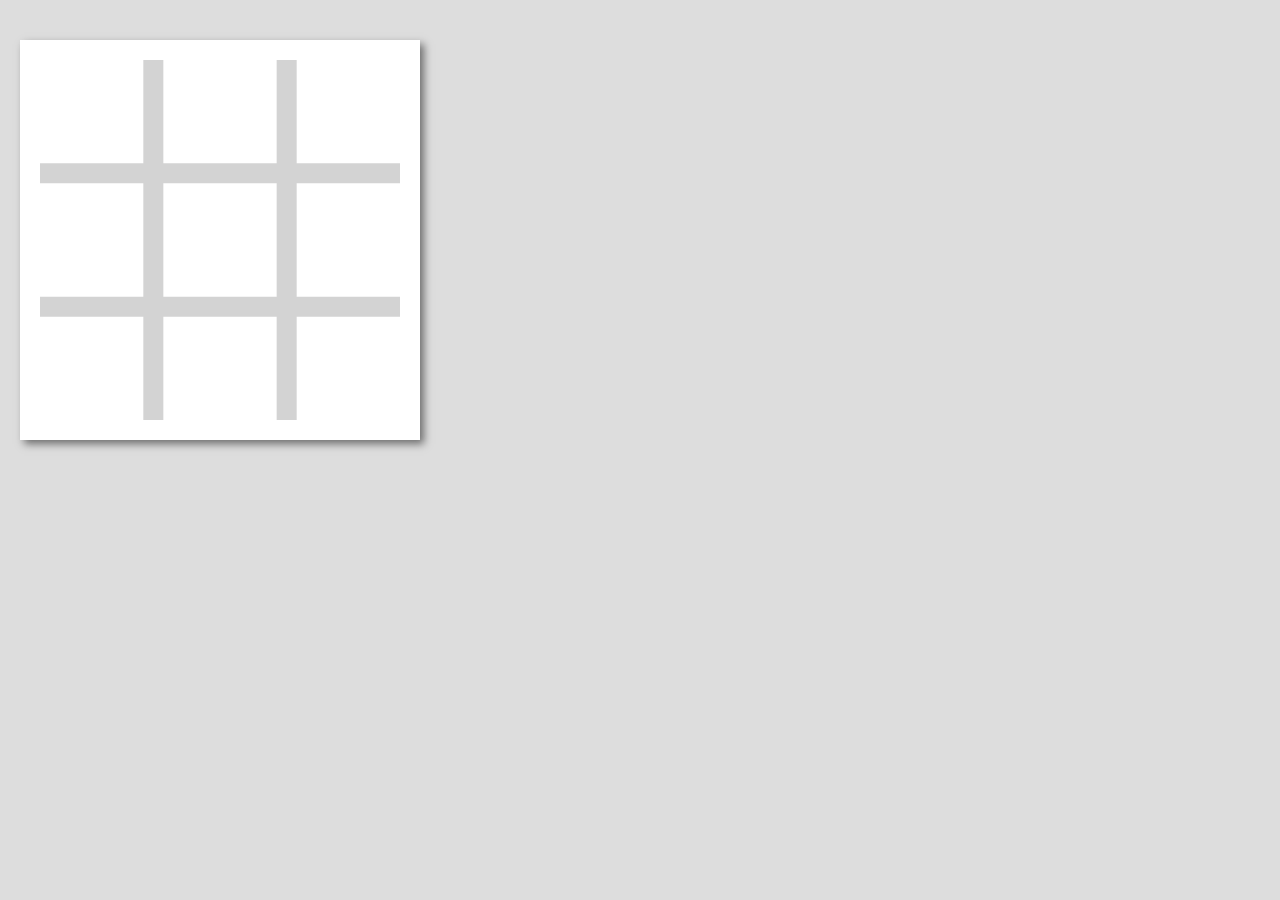
<file: Ashim/HTML5 Canvas Game-Tic Tac Toe 2 Players/tic_tac_toe.htm>
<!DOCTYPE html>
<html>
<head>
    <title>Tic tac Toe</title>
    <link href="tic_tac_toe.css" rel="stylesheet" type="text/css" />
</head>
<body>
    <canvas id='canvas' width='400' height='400'>Canvas not supported
    </canvas>
    <script src='tic_tac_toe.js'></script>
</body>
</html>
</file>
<file: Ashim/HTML5 Canvas Game-Tic Tac Toe 2 Players/tic_tac_toe.css>
body {
            background: #dddddd;
        }

        #canvas {
            position: absolute;
            top: 30px;
            left: 10px;
            background: #ffffff;
            cursor: crosshair;
            margin-left: 10px;
            margin-top: 10px;
            -webkit-box-shadow: 4px 4px 8px rgba(0,0,0,0.5);
            -moz-box-shadow: 4px 4px 8px rgba(0,0,0,0.5);
            box-shadow: 4px 4px 8px rgba(0,0,0,0.5);
        }
</file>
